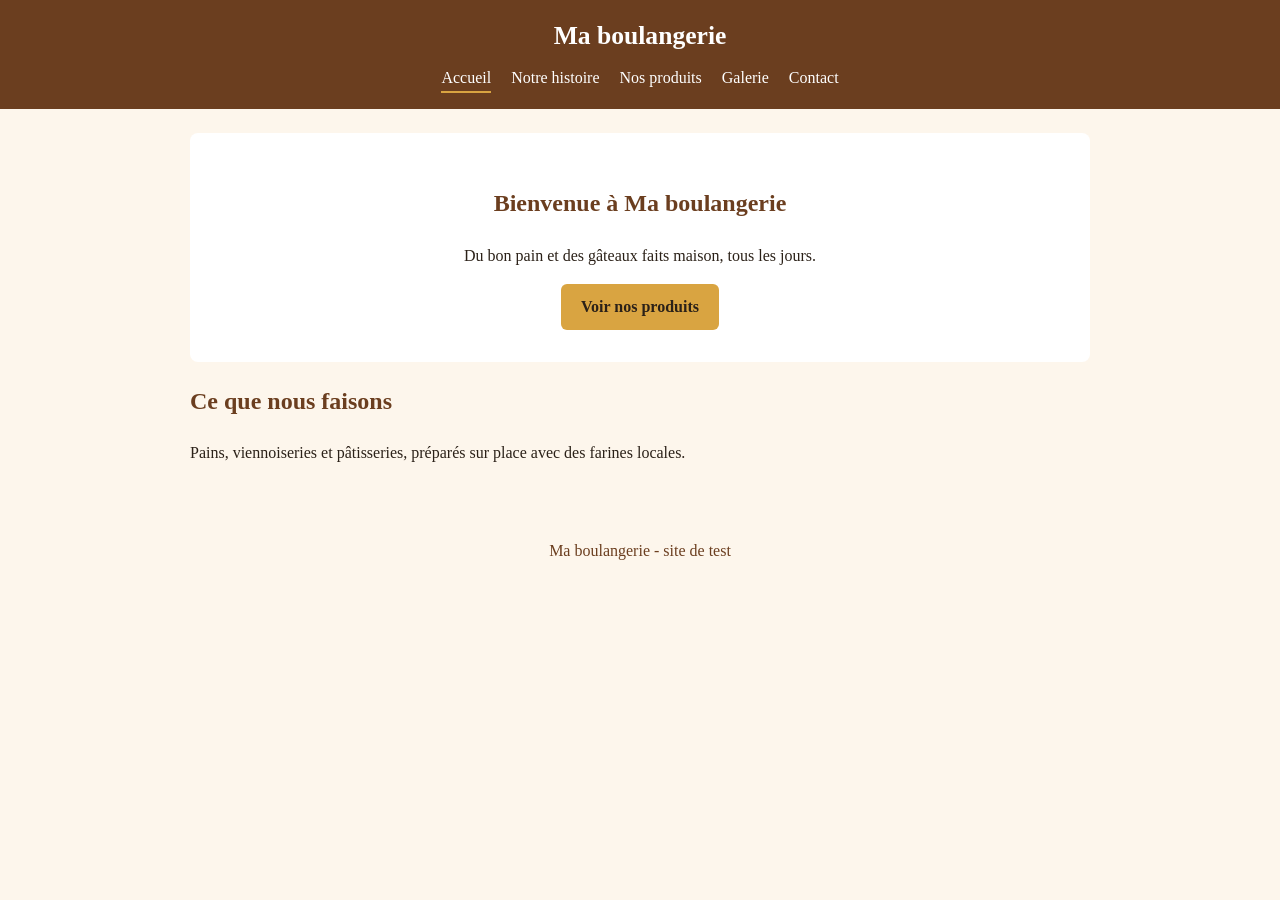
<file: index.html>
<!DOCTYPE html>
<!-- Page « Accueil » du site Ma boulangerie -->
<html lang="fr">
<head>
  <meta charset="UTF-8">
  <!-- Cette ligne adapte l'affichage aux téléphones -->
  <meta name="viewport" content="width=device-width, initial-scale=1">
  <title>Accueil - Ma boulangerie</title>
  <!-- On relie la page au fichier qui gère l'apparence -->
  <link rel="stylesheet" href="style.css">
</head>
<body>
  <!-- En-tête : le nom et le menu, identiques sur toutes les pages -->
  <header>
    <p class="logo">Ma boulangerie</p>
    <nav>
        <a href="index.html" class="actif">Accueil</a>
        <a href="histoire.html">Notre histoire</a>
        <a href="produits.html">Nos produits</a>
        <a href="galerie.html">Galerie</a>
        <a href="contact.html">Contact</a>
    </nav>
  </header>

  <!-- Contenu propre à cette page -->
  <main>
    <section class="banniere">
      <h1>Bienvenue à Ma boulangerie</h1>
      <p>Du bon pain et des gâteaux faits maison, tous les jours.</p>
      <a class="bouton" href="produits.html">Voir nos produits</a>
    </section>

    <section>
      <h2>Ce que nous faisons</h2>
      <p>Pains, viennoiseries et pâtisseries, préparés sur place avec des farines locales.</p>
    </section>
  </main>

  <!-- Pied de page -->
  <footer>
    <p>Ma boulangerie - site de test</p>
  </footer>
</body>
</html>
</file>
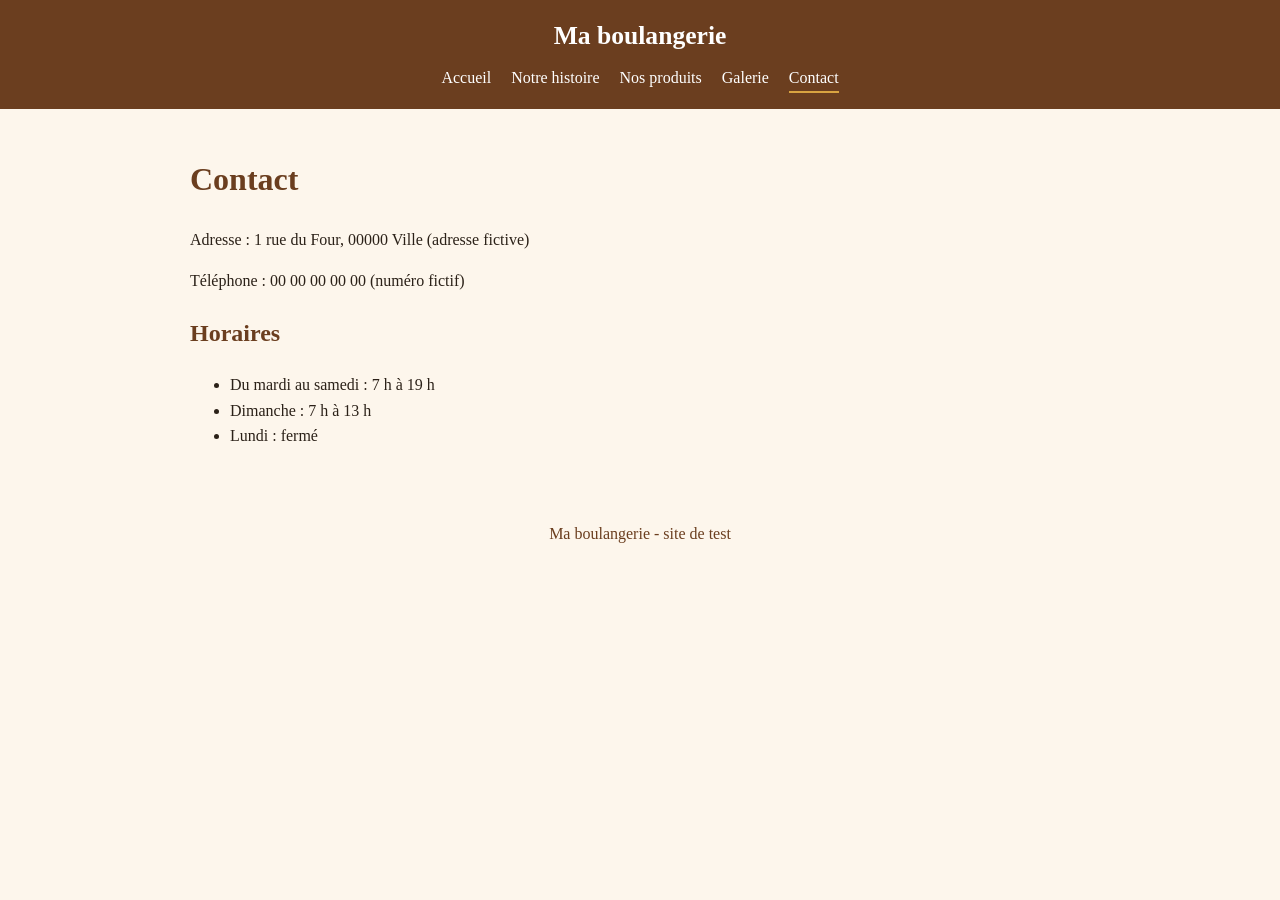
<file: contact.html>
<!DOCTYPE html>
<!-- Page « Contact » du site Ma boulangerie -->
<html lang="fr">
<head>
  <meta charset="UTF-8">
  <!-- Cette ligne adapte l'affichage aux téléphones -->
  <meta name="viewport" content="width=device-width, initial-scale=1">
  <title>Contact - Ma boulangerie</title>
  <!-- On relie la page au fichier qui gère l'apparence -->
  <link rel="stylesheet" href="style.css">
</head>
<body>
  <!-- En-tête : le nom et le menu, identiques sur toutes les pages -->
  <header>
    <p class="logo">Ma boulangerie</p>
    <nav>
        <a href="index.html">Accueil</a>
        <a href="histoire.html">Notre histoire</a>
        <a href="produits.html">Nos produits</a>
        <a href="galerie.html">Galerie</a>
        <a href="contact.html" class="actif">Contact</a>
    </nav>
  </header>

  <!-- Contenu propre à cette page -->
  <main>
    <h1>Contact</h1>
    <p>Adresse : 1 rue du Four, 00000 Ville (adresse fictive)</p>
    <p>Téléphone : 00 00 00 00 00 (numéro fictif)</p>

    <h2>Horaires</h2>
    <ul>
      <li>Du mardi au samedi : 7 h à 19 h</li>
      <li>Dimanche : 7 h à 13 h</li>
      <li>Lundi : fermé</li>
    </ul>
  </main>

  <!-- Pied de page -->
  <footer>
    <p>Ma boulangerie - site de test</p>
  </footer>
</body>
</html>
</file>
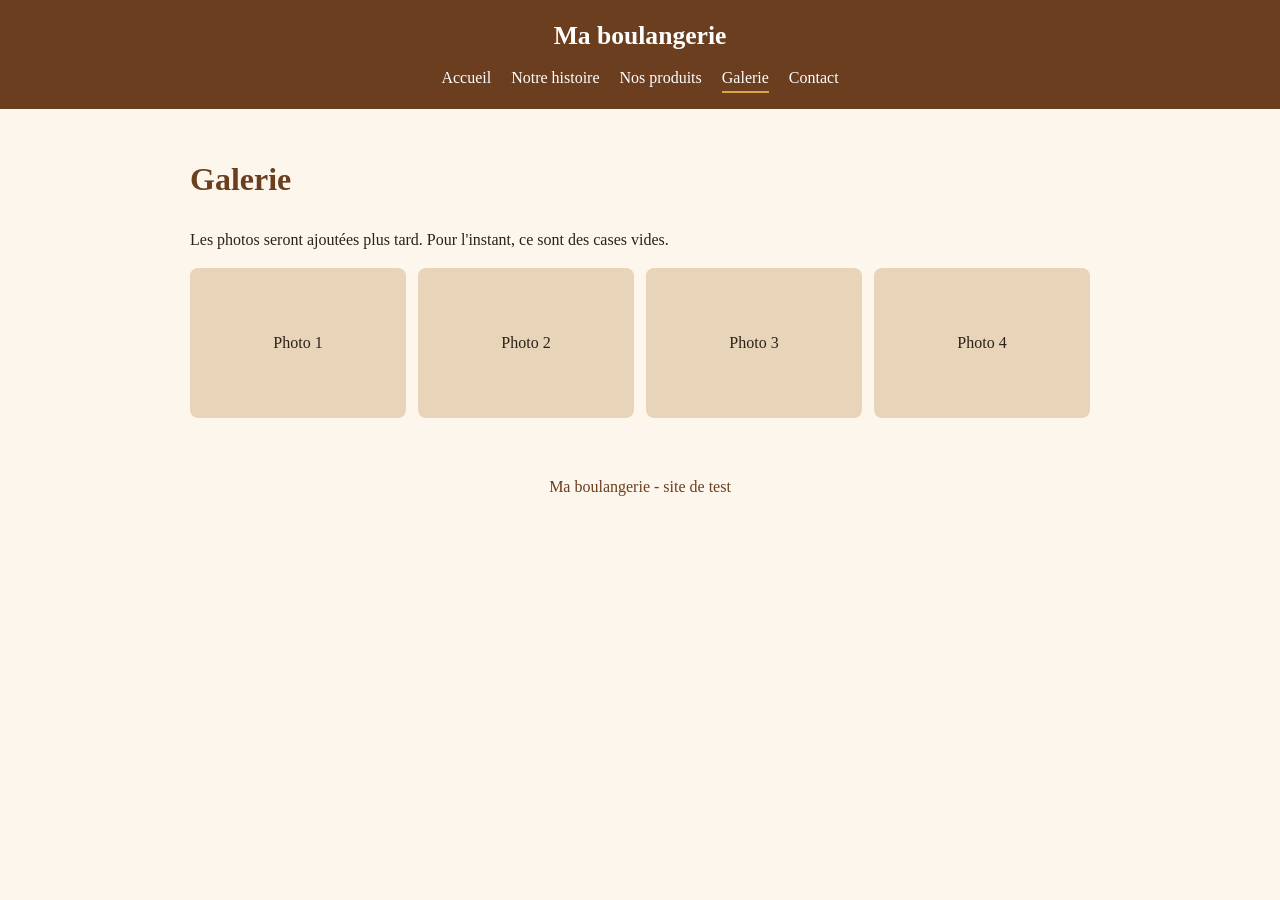
<file: galerie.html>
<!DOCTYPE html>
<!-- Page « Galerie » du site Ma boulangerie -->
<html lang="fr">
<head>
  <meta charset="UTF-8">
  <!-- Cette ligne adapte l'affichage aux téléphones -->
  <meta name="viewport" content="width=device-width, initial-scale=1">
  <title>Galerie - Ma boulangerie</title>
  <!-- On relie la page au fichier qui gère l'apparence -->
  <link rel="stylesheet" href="style.css">
</head>
<body>
  <!-- En-tête : le nom et le menu, identiques sur toutes les pages -->
  <header>
    <p class="logo">Ma boulangerie</p>
    <nav>
        <a href="index.html">Accueil</a>
        <a href="histoire.html">Notre histoire</a>
        <a href="produits.html">Nos produits</a>
        <a href="galerie.html" class="actif">Galerie</a>
        <a href="contact.html">Contact</a>
    </nav>
  </header>

  <!-- Contenu propre à cette page -->
  <main>
    <h1>Galerie</h1>
    <p>Les photos seront ajoutées plus tard. Pour l'instant, ce sont des cases vides.</p>

    <div class="galerie">
      <div class="photo">Photo 1</div>
      <div class="photo">Photo 2</div>
      <div class="photo">Photo 3</div>
      <div class="photo">Photo 4</div>
    </div>
  </main>

  <!-- Pied de page -->
  <footer>
    <p>Ma boulangerie - site de test</p>
  </footer>
</body>
</html>
</file>
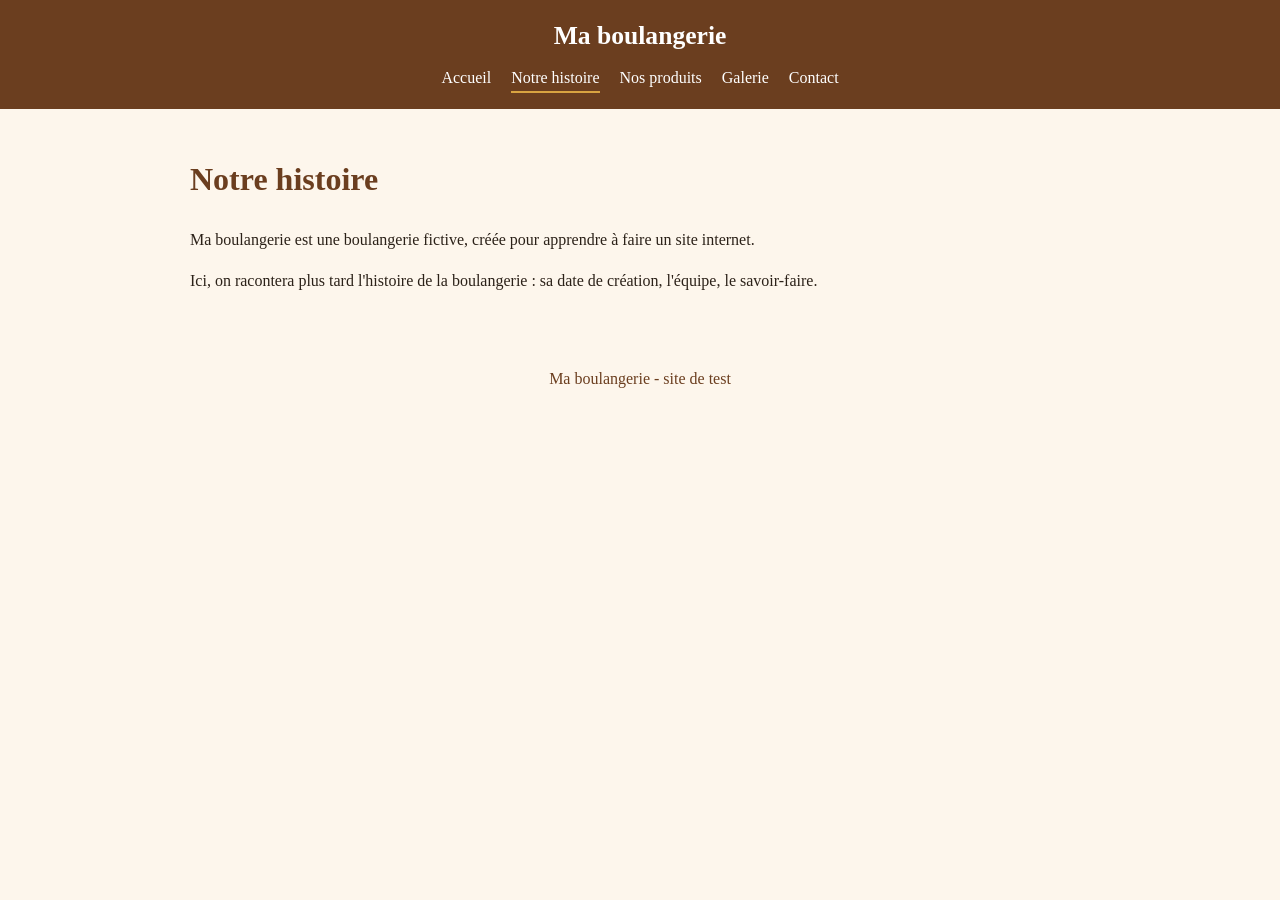
<file: histoire.html>
<!DOCTYPE html>
<!-- Page « Notre histoire » du site Ma boulangerie -->
<html lang="fr">
<head>
  <meta charset="UTF-8">
  <!-- Cette ligne adapte l'affichage aux téléphones -->
  <meta name="viewport" content="width=device-width, initial-scale=1">
  <title>Notre histoire - Ma boulangerie</title>
  <!-- On relie la page au fichier qui gère l'apparence -->
  <link rel="stylesheet" href="style.css">
</head>
<body>
  <!-- En-tête : le nom et le menu, identiques sur toutes les pages -->
  <header>
    <p class="logo">Ma boulangerie</p>
    <nav>
        <a href="index.html">Accueil</a>
        <a href="histoire.html" class="actif">Notre histoire</a>
        <a href="produits.html">Nos produits</a>
        <a href="galerie.html">Galerie</a>
        <a href="contact.html">Contact</a>
    </nav>
  </header>

  <!-- Contenu propre à cette page -->
  <main>
    <h1>Notre histoire</h1>
    <p>Ma boulangerie est une boulangerie fictive, créée pour apprendre à faire un site internet.</p>
    <p>Ici, on racontera plus tard l'histoire de la boulangerie : sa date de création, l'équipe, le savoir-faire.</p>
  </main>

  <!-- Pied de page -->
  <footer>
    <p>Ma boulangerie - site de test</p>
  </footer>
</body>
</html>
</file>
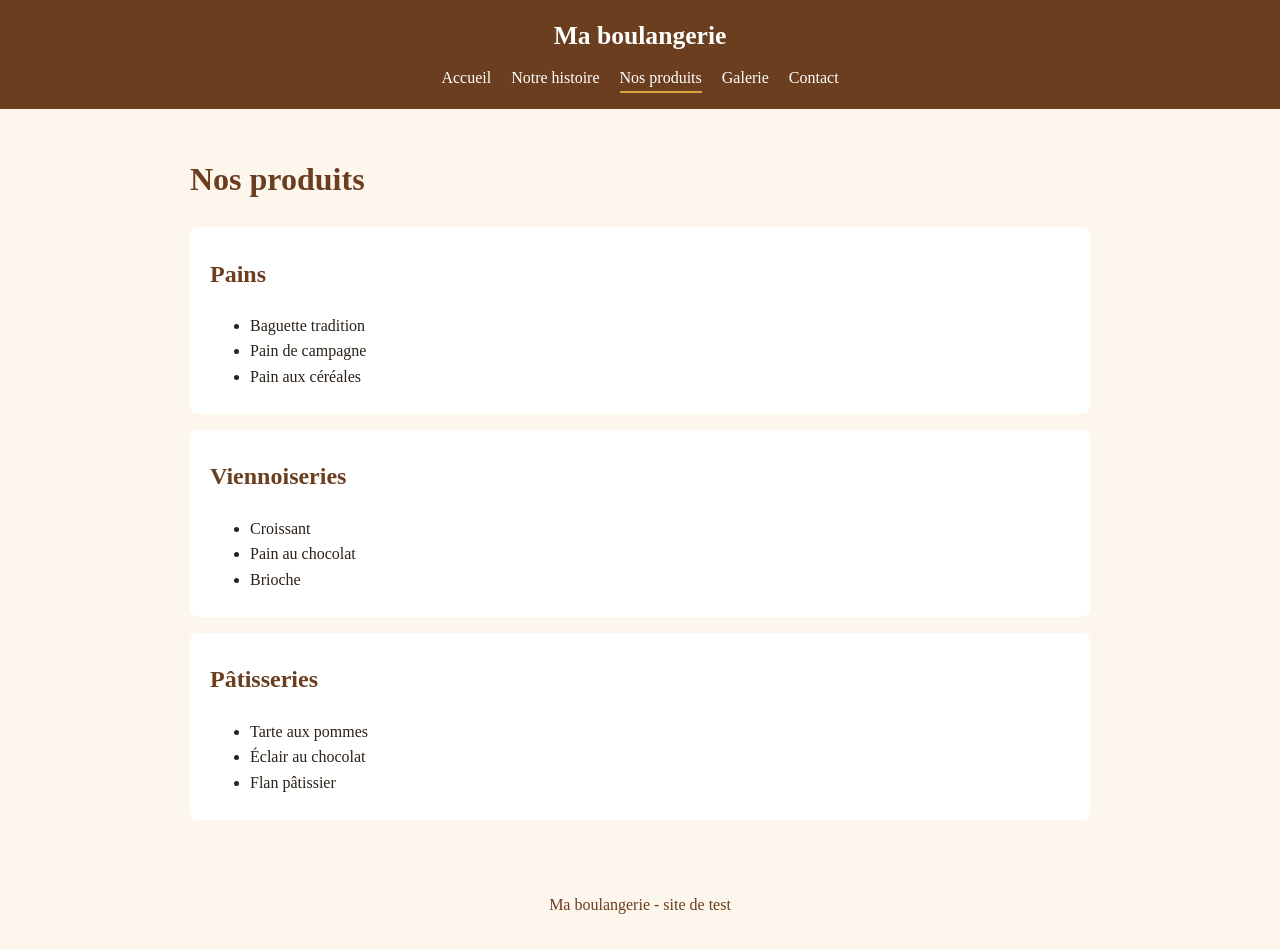
<file: produits.html>
<!DOCTYPE html>
<!-- Page « Nos produits » du site Ma boulangerie -->
<html lang="fr">
<head>
  <meta charset="UTF-8">
  <!-- Cette ligne adapte l'affichage aux téléphones -->
  <meta name="viewport" content="width=device-width, initial-scale=1">
  <title>Nos produits - Ma boulangerie</title>
  <!-- On relie la page au fichier qui gère l'apparence -->
  <link rel="stylesheet" href="style.css">
</head>
<body>
  <!-- En-tête : le nom et le menu, identiques sur toutes les pages -->
  <header>
    <p class="logo">Ma boulangerie</p>
    <nav>
        <a href="index.html">Accueil</a>
        <a href="histoire.html">Notre histoire</a>
        <a href="produits.html" class="actif">Nos produits</a>
        <a href="galerie.html">Galerie</a>
        <a href="contact.html">Contact</a>
    </nav>
  </header>

  <!-- Contenu propre à cette page -->
  <main>
    <h1>Nos produits</h1>

    <section class="carte">
      <h2>Pains</h2>
      <ul>
        <li>Baguette tradition</li>
        <li>Pain de campagne</li>
        <li>Pain aux céréales</li>
      </ul>
    </section>

    <section class="carte">
      <h2>Viennoiseries</h2>
      <ul>
        <li>Croissant</li>
        <li>Pain au chocolat</li>
        <li>Brioche</li>
      </ul>
    </section>

    <section class="carte">
      <h2>Pâtisseries</h2>
      <ul>
        <li>Tarte aux pommes</li>
        <li>Éclair au chocolat</li>
        <li>Flan pâtissier</li>
      </ul>
    </section>
  </main>

  <!-- Pied de page -->
  <footer>
    <p>Ma boulangerie - site de test</p>
  </footer>
</body>
</html>
</file>
<file: style.css>
/* Fichier style.css : il décide de l'apparence de toutes les pages */

/* Couleurs du site, définies une seule fois */
:root {
  --creme: #fdf6ec;
  --brun: #6b3e1f;
  --dore: #d9a441;
  --texte: #2b2118;
}

/* Réglages généraux de la page */
body {
  margin: 0;
  font-family: Georgia, "Times New Roman", serif;
  background: var(--creme);
  color: var(--texte);
  line-height: 1.6;
}

/* En-tête avec le nom et le menu */
header {
  background: var(--brun);
  color: white;
  padding: 16px;
  text-align: center;
}
.logo {
  margin: 0 0 8px;
  font-size: 1.6em;
  font-weight: bold;
}
nav a {
  color: white;
  text-decoration: none;
  margin: 0 8px;
  display: inline-block;
}
nav a.actif {
  border-bottom: 2px solid var(--dore);
}

/* Zone de contenu, centrée et pas trop large */
main {
  max-width: 900px;
  margin: 0 auto;
  padding: 24px 16px;
}
h1, h2 {
  color: var(--brun);
}

/* Grand bandeau de la page d'accueil */
.banniere {
  text-align: center;
  padding: 32px 16px;
  background: white;
  border-radius: 8px;
}
.bouton {
  display: inline-block;
  background: var(--dore);
  color: var(--texte);
  padding: 10px 20px;
  border-radius: 6px;
  text-decoration: none;
  font-weight: bold;
}

/* Cartes de la page produits */
.carte {
  background: white;
  border-radius: 8px;
  padding: 8px 20px;
  margin-bottom: 16px;
}

/* Grille de la galerie : les cases se rangent toutes seules */
.galerie {
  display: grid;
  grid-template-columns: repeat(auto-fill, minmax(180px, 1fr));
  gap: 12px;
}
.photo {
  background: #e8d5b9;
  height: 150px;
  border-radius: 8px;
  display: flex;
  align-items: center;
  justify-content: center;
}

/* Pied de page */
footer {
  text-align: center;
  padding: 16px;
  color: var(--brun);
}
</file>
